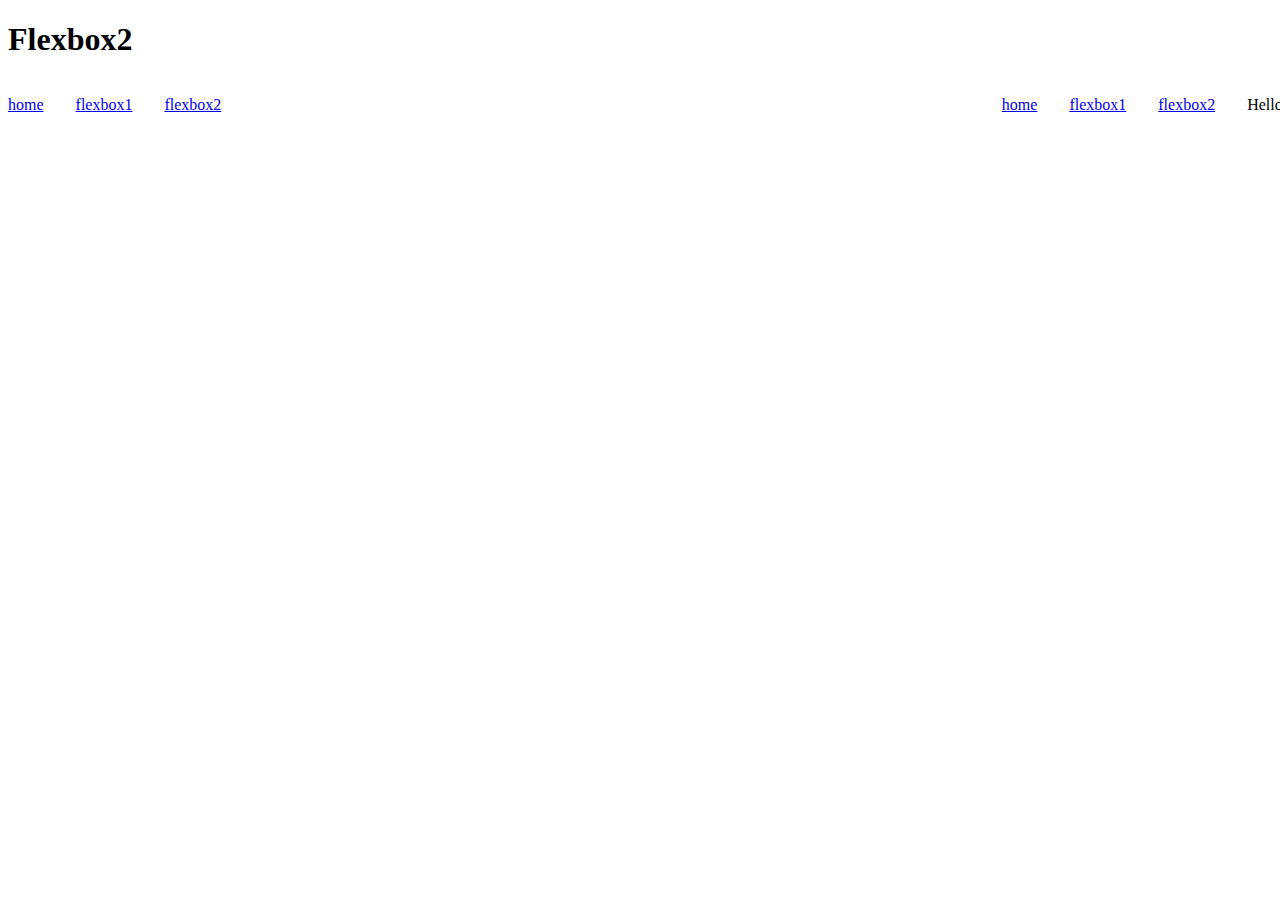
<file: html/flexbox2.html>
<!DOCTYPE html>
<html lang="en">
<head>
    <link rel="stylesheet" type="text/css" href="../css/style2.css">
    <meta charset="UTF-8">
    <meta name="viewport" content="width=device-width, initial-scale=1.0">
    <title>Document</title>
</head>
<body>
<h1>Flexbox2</h1>
<div class="flex1">
    <div class="flex2">
        <a href="../index.html">home</a>
        <a href="flexbox1.html">flexbox1</a>
        <a href="flexbox2.html">flexbox2</a>
    </div>
    <div class="flex3">
        <a href="../index.html">home</a>
        <a href="flexbox1.html">flexbox1</a>
        <a href="flexbox2.html">flexbox2</a>
        <p> Hello!</p>
    </div>
</div>
</body>
</html>
</file>
<file: css/style2.css>
html, body{
    width: 100%;
    height: 100%;
}
.flex1{
    display: flex;
    flex-direction: row;
    justify-content: space-between;
    align-items: center;
}

.flex2, .flex3{
    display:flex;
    flex-direction: row;
    justify-content: space-between;
    align-items: center;
    gap: 32px;
}

.rating-container{
    display: flex;
    flex-direction: row;
    align-items: center;
    gap: 12px;
}

.rating{
    margin-left: 36px;
}

.card {
    height: 400px;
    width: 200px;
    margin: 300px auto;

    border-radius: 5px;
    border: 1px solid gray;
    background-color: aqua;

    display: flex;
    flex-direction: column;
    align-items: center;
    justify-content: space-between;
}

.card-description {
    display: flex;
    flex-direction: column;
    justify-content:space-around;
    align-items: center;
    margin-top: 50px;
}

.card-price {
    width: 100%;
    height: 80px;
    background-color: magenta;

    display: flex;
    justify-content: center;
    align-items: center;
}
</file>
